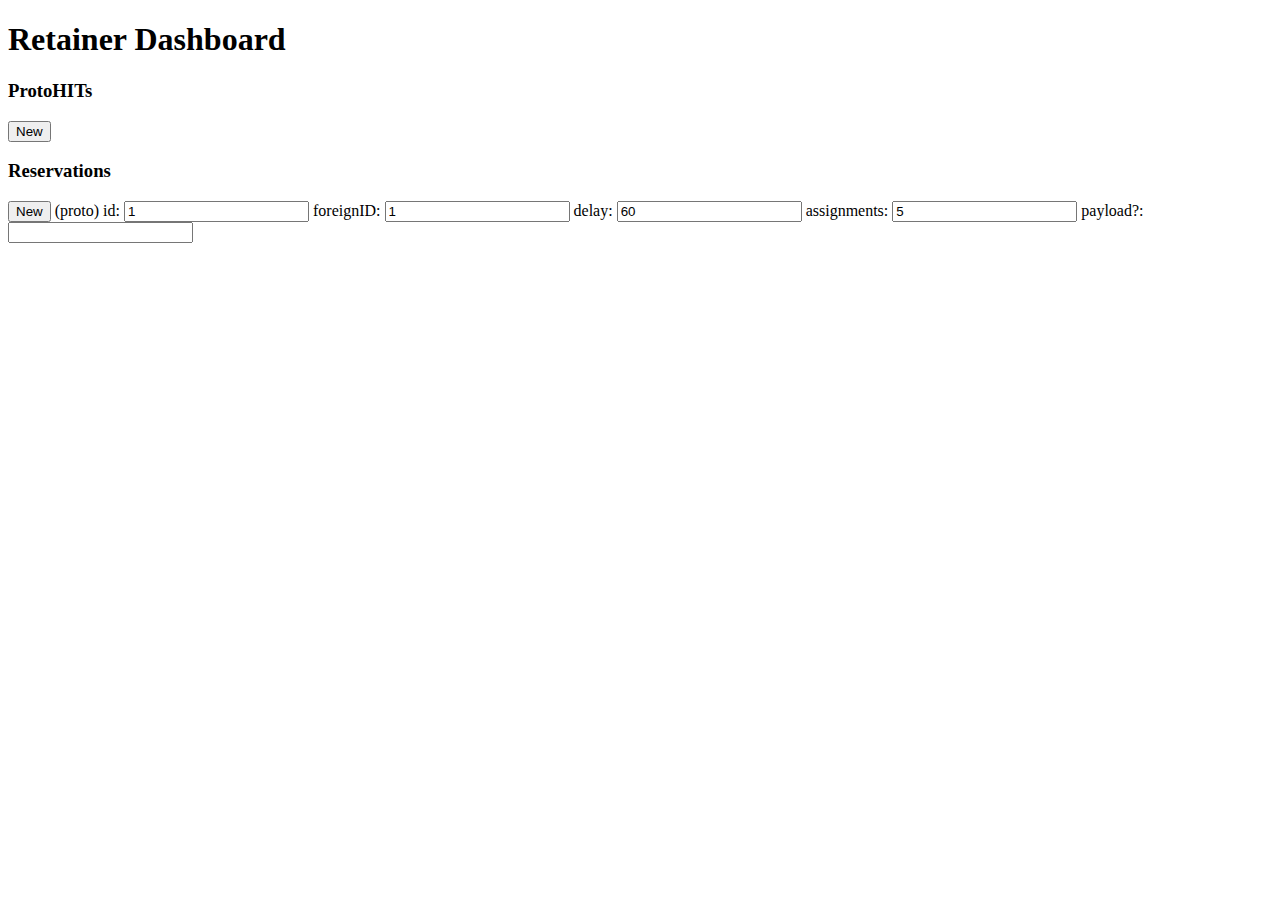
<file: retainer/static/dashboard.html>
<!DOCTYPE html>
<html>
    <head>
        <title>Retainer Dashboard</title>
        <script src="//ajax.googleapis.com/ajax/libs/jquery/1.8.2/jquery.min.js"></script>
        <script src="dashboard.js"></script>
    </head>
    <body>
        <h1>Retainer Dashboard</h1>
        <h3>ProtoHITs</h3>
        <div>
            <input type="button" id="proto-new" value="New" />
        </div>
        <ul id="protos">
            
        </ul>
        <h3>Reservations</h3>
        <div>
            <input type="button" id="resv-new" value="New" />
            (proto) id: <input type="number" id="resv-id" value="1" />
            foreignID: <input type="number" id="resv-foreignID" value="1" />
            delay: <input type="number" id="resv-delay" value="60" />
            assignments: <input type="number" id="resv-numAssignments" value="5" />
            payload?: <input type="text" id="resv-payload" value="" />
        </div>
        <ul id="reservations">
            
        </ul>
    </body>
</html>
</file>
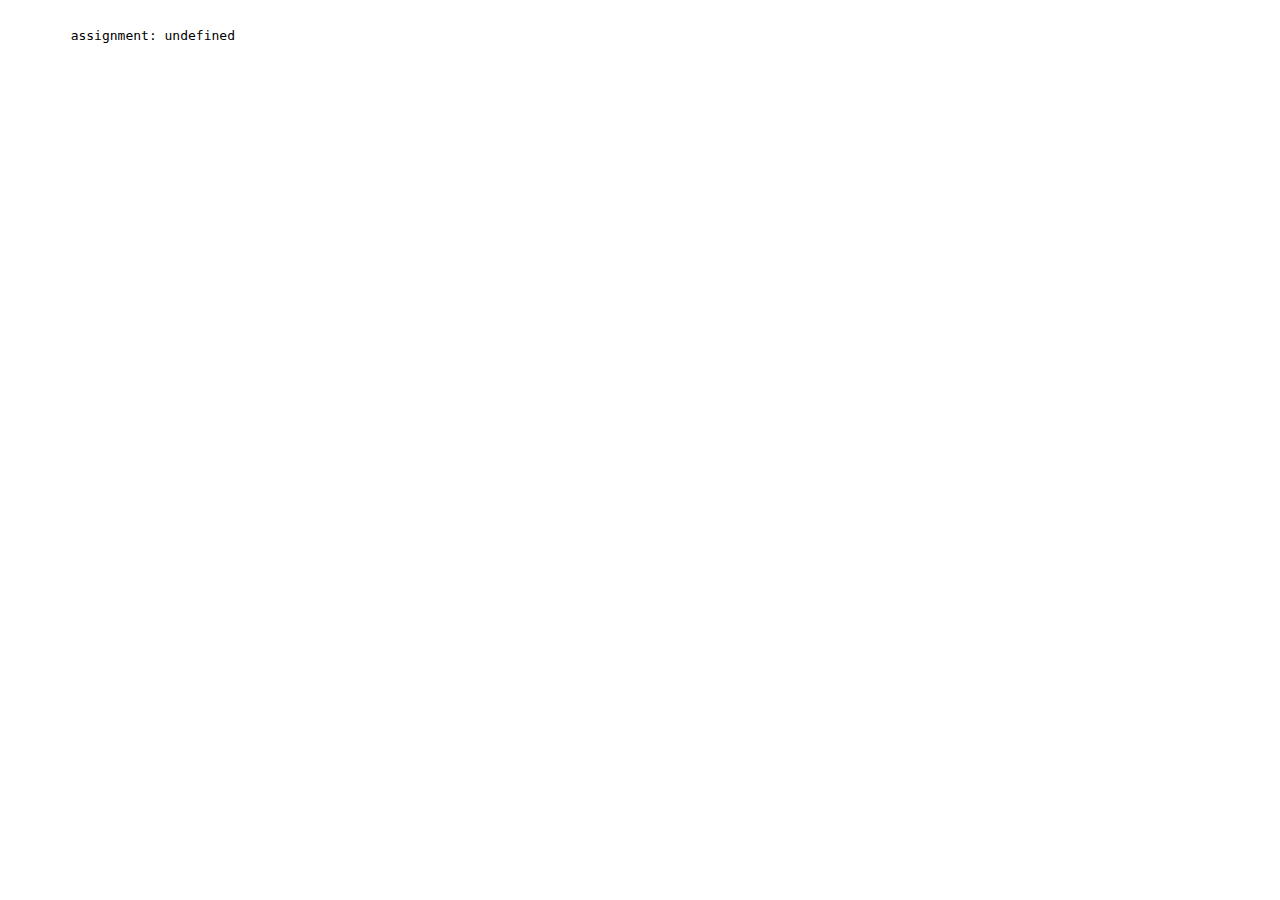
<file: retainer/static/test.html>
<!DOCTYPE html>
<html>
 
<head>
<title>Retainer test</title>
<script src="//ajax.googleapis.com/ajax/libs/jquery/1.8.2/jquery.min.js"></script>
<script src="turkit-lib.js"></script>
<script src="retainer.js"></script>
<script type="text/javascript">
$(init)

var aid, wid, hid

function init(){
	var p = getURLParams()
	hid = p.hitId
	aid = p.assignmentId
	wid = p.workerId
	
	trace('assignment: ' + aid)
	
	if(aid != 'ASSIGNMENT_ID_NOT_AVAILABLE'){
		Retainer.init(wid, aid, hid)
	}
	
	Retainer.hasWork = function(data){
		trace('Has work:' + data)
		trace(data.taskID)
	}
}

function trace(s){
	$('#output').append(s + '\n')
}
</script>
</head>
 
<body>
	<pre id="output">
		
	</pre>
</body>
</html>
</file>
